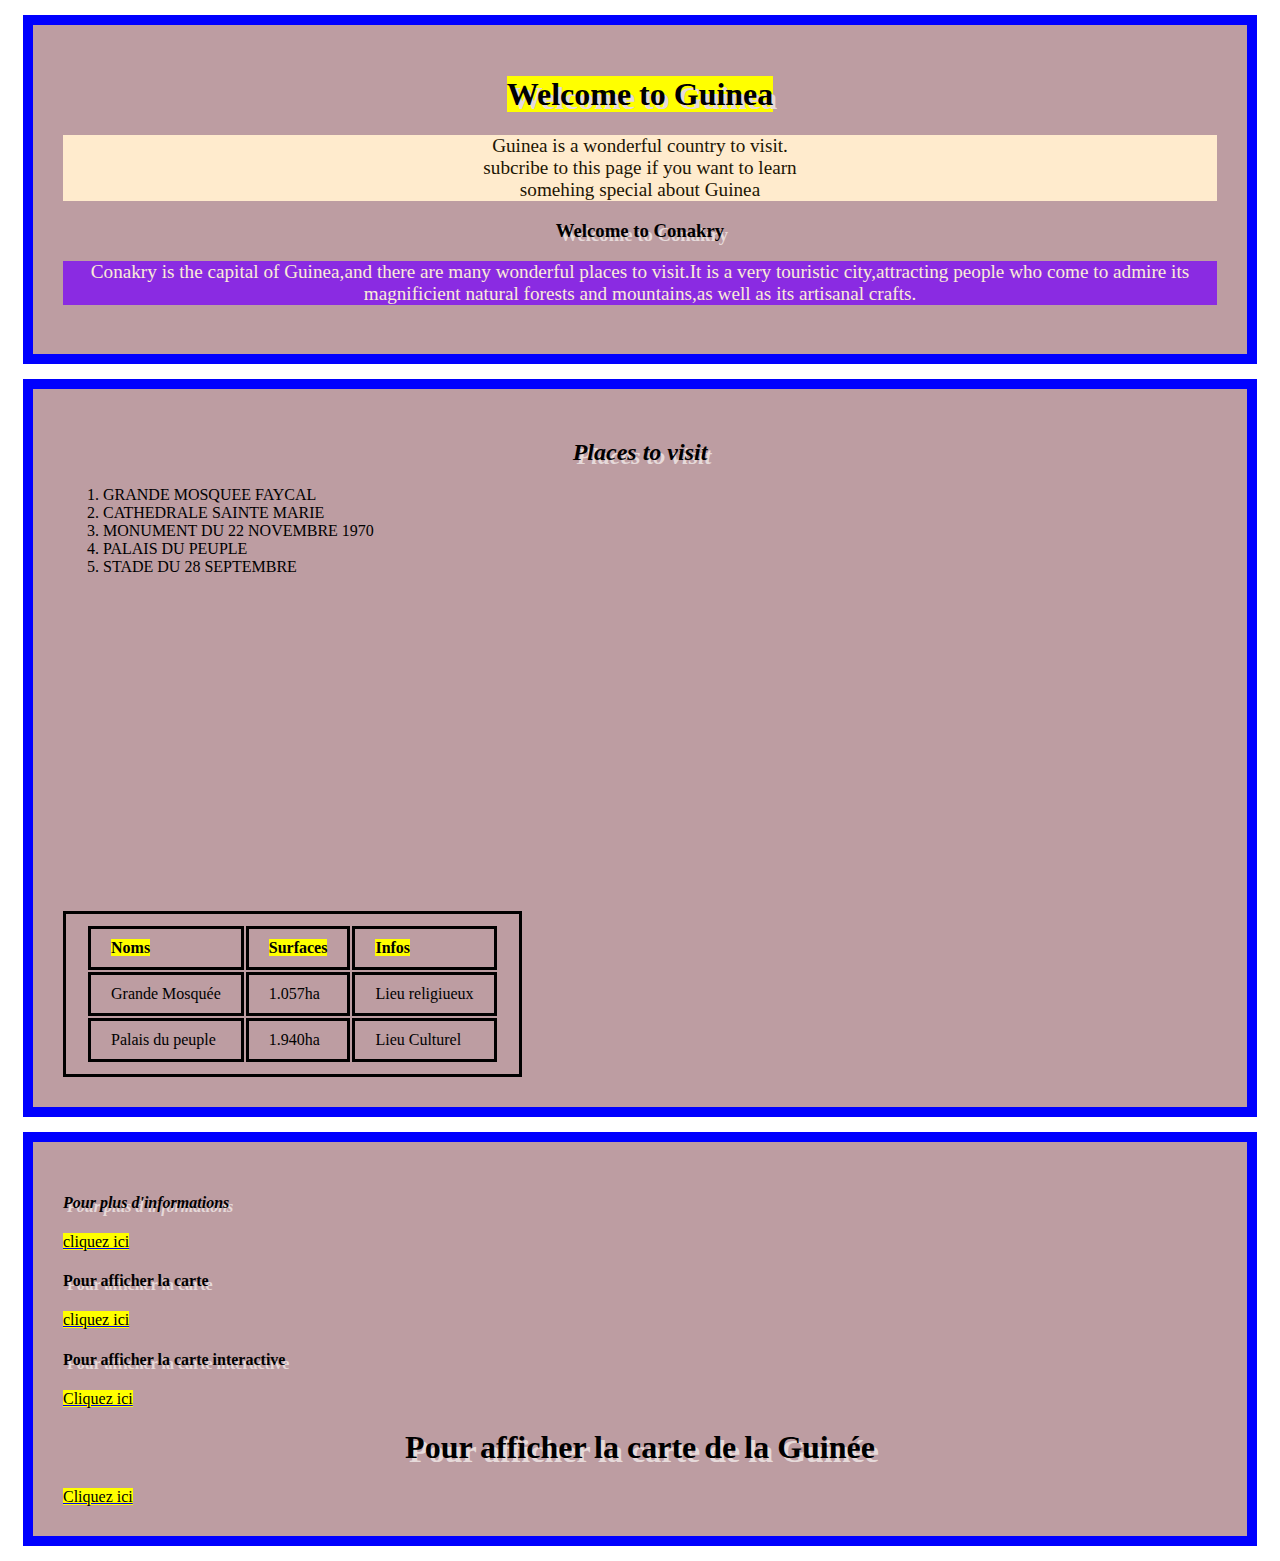
<file: index.html>
<!DOCTYPE html>
<html lang="en">
<head>
    <meta charset="UTF-8">
    <meta name="viewport" content="width=device-width, initial-scale=1.0">
    <title>Guinea website by SOUMAH</title>
    <link rel="shortcut icon" href="c:\Users\ADMiN\Desktop\webmapping\Images\IMA GUINEA .PNG" type="image/x-icon">
    <link rel="stylesheet" href="Style/style.css">
</head>
<body>
    <div>
        <h1> <strong><mark>Welcome to Guinea</mark> <br>
        </strong></h1>
        
        <p id="para"> Guinea is a wonderful country to visit. <br> 
        subcribe to this page if you want to learn <br> 
        somehing special about Guinea </p>

        <h3>Welcome to Conakry</h3>

        <p class="c">Conakry is the capital of Guinea,and there are many wonderful places to visit.It is a very touristic city,attracting people who come to admire its magnificient natural forests and mountains,as well as its artisanal crafts.</p>
        

     </div>

    <div>
         <h2><strong><i>Places to visit</i></strong></h2>
       
        <OL>
           <li>GRANDE MOSQUEE FAYCAL</li>
           <li>CATHEDRALE SAINTE MARIE</li>
           <li>MONUMENT DU 22 NOVEMBRE 1970</li>
           <li>PALAIS DU PEUPLE</li>
           <li> STADE DU 28 SEPTEMBRE</li>
       </OL>

       <iframe width="560" height="315" src="https://www.youtube.com/embed/O2kNbM8hFTs?si=mpl8JV8R2t8Wbyiz" title="YouTube video player" frameborder="0" allow="accelerometer; autoplay; clipboard-write; encrypted-media; gyroscope; picture-in-picture; web-share" referrerpolicy="strict-origin-when-cross-origin" allowfullscreen></iframe>

       <table>
           <tr>
               <th><mark>Noms</mark></th>
               <th><mark>Surfaces</mark></th>
               <th><mark>Infos</mark></th>
           </tr>
           <tr>
               <td>Grande Mosquée</td>
               <td>1.057ha</td>
               <td>Lieu religiueux</td>
           </tr>
           <tr>
               <td>Palais du peuple</td>
               <td>1.940ha</td>
               <td>Lieu Culturel</td>
           </tr>

       </table>
    </div>

    <div>
        <h4><i>Pour plus d'informations</i></h4>
        <a href="https://arcg.is/W5WXH2 "><mark>cliquez ici</mark></a>
        <h4>Pour afficher la carte</h4>
        <a href="Documents/page1.html"><mark>cliquez ici</mark></a>
        <h4>Pour afficher la carte interactive</h4>
        <a href="Documents/page2.html"><mark>Cliquez ici</mark></a>
        <h1>Pour afficher la carte de la Guinée</h1>
        <a href="Documents/page3.html"><mark> Cliquez ici</mark></a>
    </div>
      
</body>
</html>
</file>
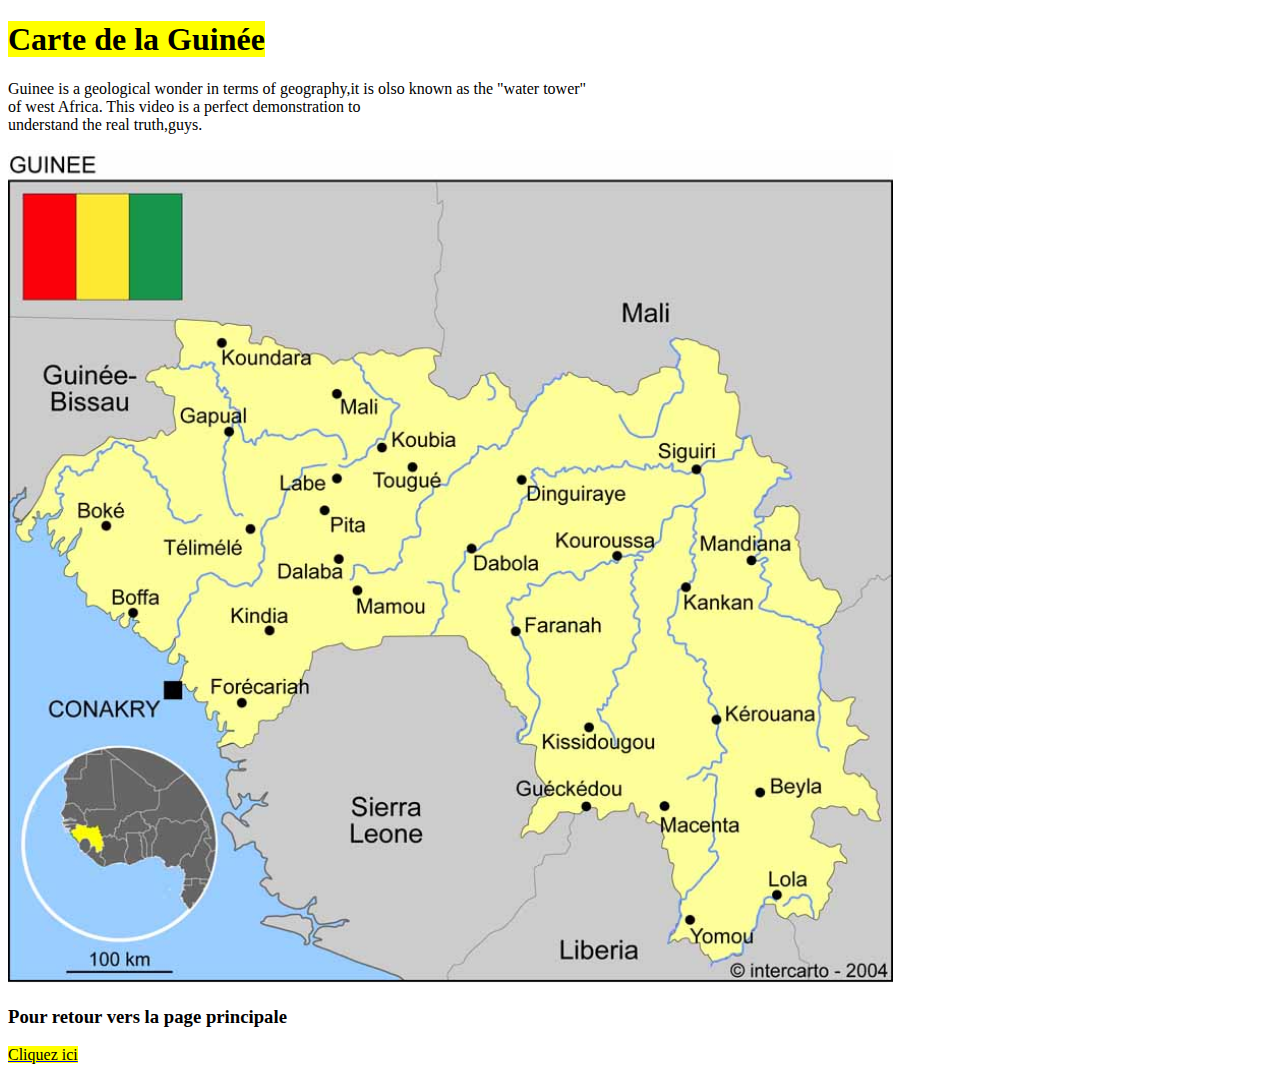
<file: Documents/page3.html>
<!DOCTYPE html>
<html lang="en">
<head>
    <meta charset="UTF-8">
    <meta name="viewport" content="width=device-width, initial-scale=1.0">
    <title> GUINEAwebsite</title>
</head>
<body>
    <h1><mark>Carte de la Guinée</mark></h1>

    <p>Guinee is a geological wonder in terms of geography,it is olso known as the "water tower" <br> of west Africa.
        This video is a perfect demonstration to <br>understand the real truth,guys. 
    </p>

<img src="../Images/guinee_2.jpg" heialt="70%" width="70%" alt="">

<h3>Pour retour vers la page principale</h3>
<a href="../index.html"><mark>Cliquez ici</mark></a>

</body>

</html>
</file>
<file: Style/style.css>
div{
    border: 10px solid blue;
    padding: 30px;
    margin: 15px;
    background-color: rgb(189, 157, 162);
}

p{
    color: #1d1503;
    text-align: center;
    font-family: 'Calibri'(body);
    font-size: 120%;
}

h1,h2,h3,h4,h5,h6{
    color: black;
    text-align: center;
    font-family:'CommercialScript BT' ;
    text-shadow: 4px 4px rgb(230, 218, 218);
}
h4{
    color: black;
    text-align:left;
    font-family:'Calibri' ;
}
table ,td,th{
    border:3px solid;
    padding-left: 20px;
    padding-right: 20px;  
    padding-top: 10px;
    padding-bottom: 10px;
    text-align:left;
}
tr:hover{
    background-color: rgb(182, 182, 207);
}


#para{
    background-color: blanchedalmond;
}
.c{
    text-align: center;
    background-color: blueviolet;
    color: antiquewhite;
}
</file>
